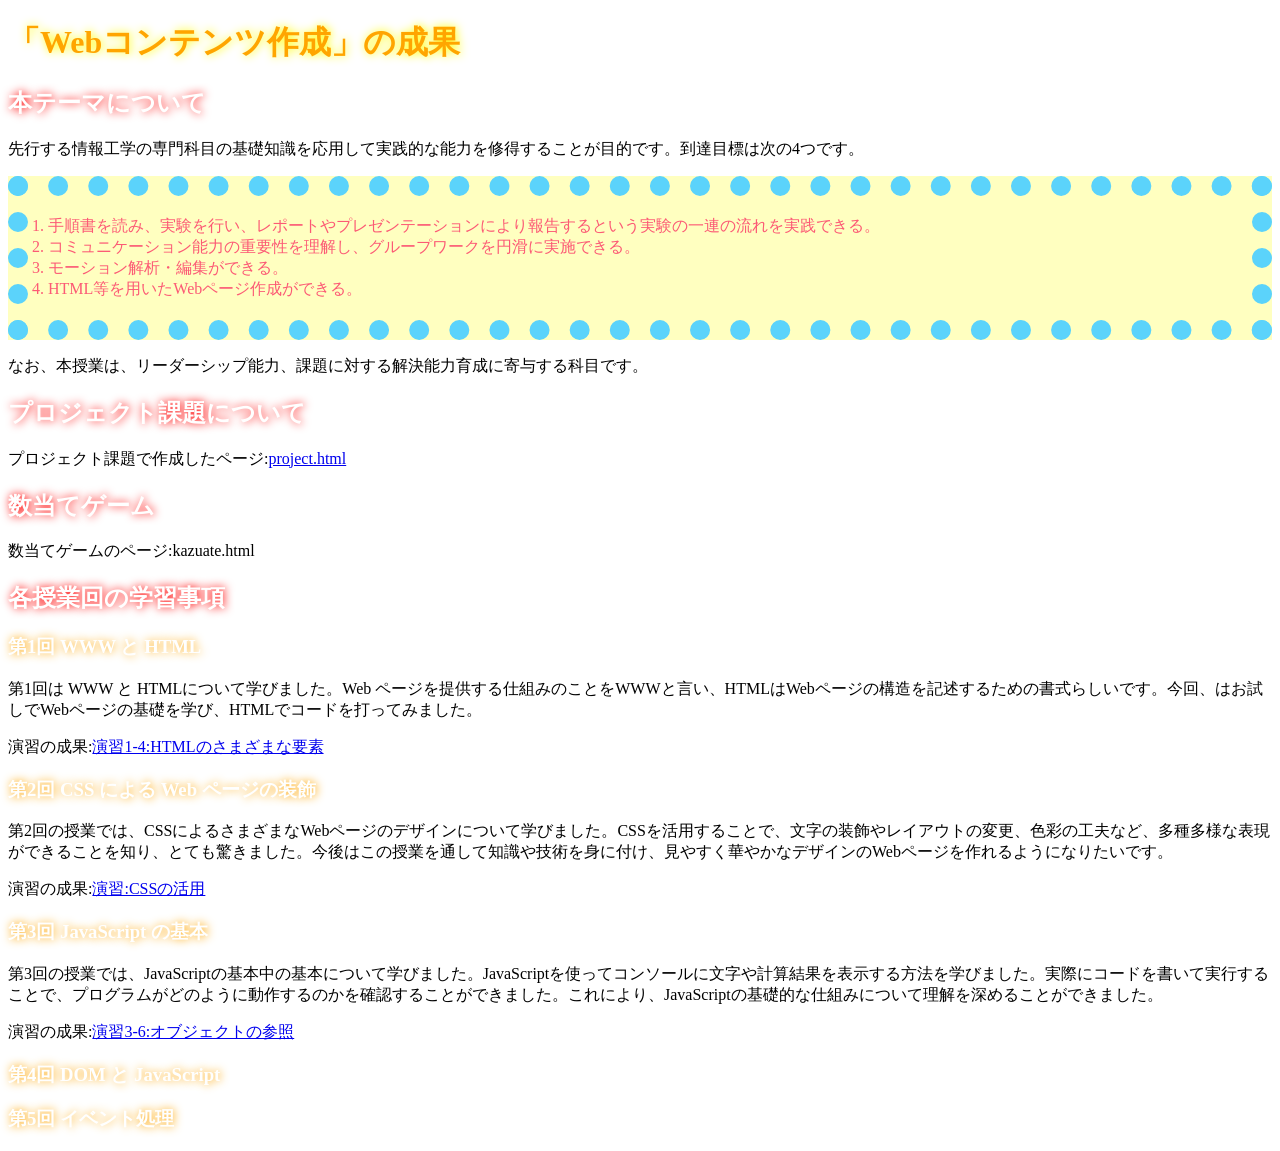
<file: index.html>
<!DOCTYPE html>
<html>
  <head>
    <meta charset="utf-8">
    <title>My test page</title>
    <link rel="stylesheet" href="style.css">
  </head>
  <body>
    <h1>「Webコンテンツ作成」の成果</h1>
    <h2>本テーマについて</h2>
    <p>先行する情報工学の専門科目の基礎知識を応用して実践的な能力を修得することが目的です。到達目標は次の4つです。</p>
    <ol class="KakomuKun">
      <li>手順書を読み、実験を行い、レポートやプレゼンテーションにより報告するという実験の一連の流れを実践できる。</li>
      <li>コミュニケーション能力の重要性を理解し、グループワークを円滑に実施できる。</li>
      <li>モーション解析・編集ができる。</li>
      <li>HTML等を用いたWebページ作成ができる。</li>
    </ol>
    <p>なお、本授業は、リーダーシップ能力、課題に対する解決能力育成に寄与する科目です。</p>
    <h2>プロジェクト課題について</h2>
    <p>プロジェクト課題で作成したページ:<a href="project.html"
    title="プロジェクト課題"
    target="_blank">project.html</a></p>
    <h2>数当てゲーム</h2>
    <p>数当てゲームのページ:<a herf=""
    title="数当てゲーム"
    target="_blank">kazuate.html</a></p>
    <h2>各授業回の学習事項</h2>
    <h3>第1回 WWW と HTML</h3>
    <p>第1回は WWW と HTMLについて学びました。Web ページを提供する仕組みのことをWWWと言い、HTMLはWebページの構造を記述するための書式らしいです。今回、はお試しでWebページの基礎を学び、HTMLでコードを打ってみました。</p>
    <p>演習の成果:<a href="practice-html/elements.html"
    title="演習1-4"
    target="_blank">演習1-4:HTMLのさまざまな要素</a></p>
    <h3>第2回 CSS による Web ページの装飾</h3>
    <p>第2回の授業では、CSSによるさまざまなWebページのデザインについて学びました。CSSを活用することで、文字の装飾やレイアウトの変更、色彩の工夫など、多種多様な表現ができることを知り、とても驚きました。今後はこの授業を通して知識や技術を身に付け、見やすく華やかなデザインのWebページを作れるようになりたいです。</p>
    <p>演習の成果:<a href="practice-css/browser-intro.html"
    title="演習"
    target="_blank">演習:CSSの活用</a></p>
    <h3>第3回 JavaScript の基本</h3>
    <p>第3回の授業では、JavaScriptの基本中の基本について学びました。JavaScriptを使ってコンソールに文字や計算結果を表示する方法を学びました。実際にコードを書いて実行することで、プログラムがどのように動作するのかを確認することができました。これにより、JavaScriptの基礎的な仕組みについて理解を深めることができました。</p>
    <p>演習の成果:<a href="practice-js/obj-practice.html"
    title="演習3-6"
    target="_blank">演習3-6:オブジェクトの参照</a></p>
    <h3>第4回 DOM と JavaScript</h3>
    <h3>第5回 イベント処理</h3>
  </body>
</html>
</file>
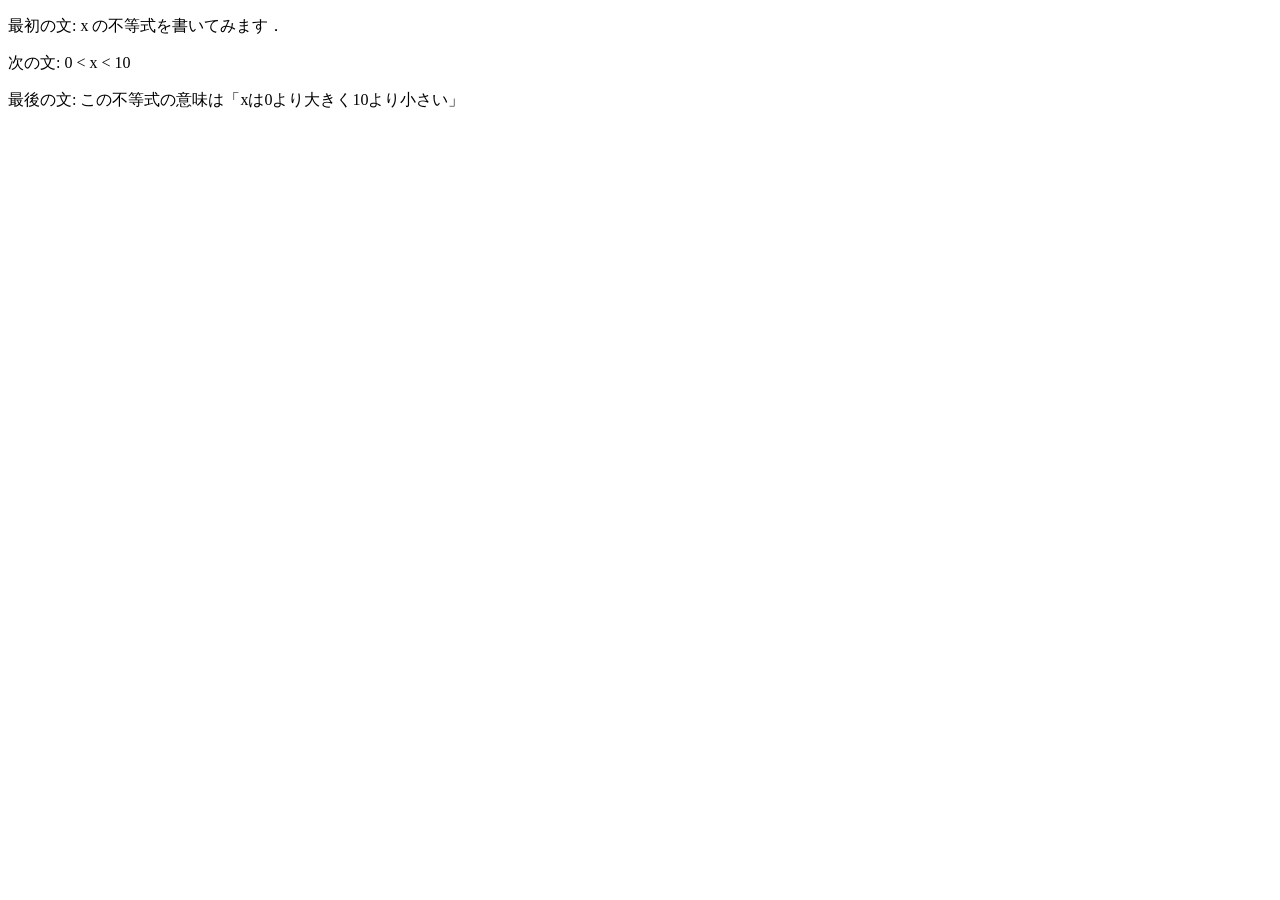
<file: practice-html/structure.html>
<!DOCTYPE html>
<html>
   <head>
      <meta charset="utf-8">
      <title>演習1-3</title>
   </head>
   <body>
      <p>最初の文: x の不等式を書いてみます．</p>
      <p>次の文: 0 &lt; x &lt; 10 </p>
      <p>最後の文: この不等式の意味は「xは0より大きく10より小さい」</p>
      <!-- <p>これは不要は文章です。<p> -->
   </body>
</html>
</file>
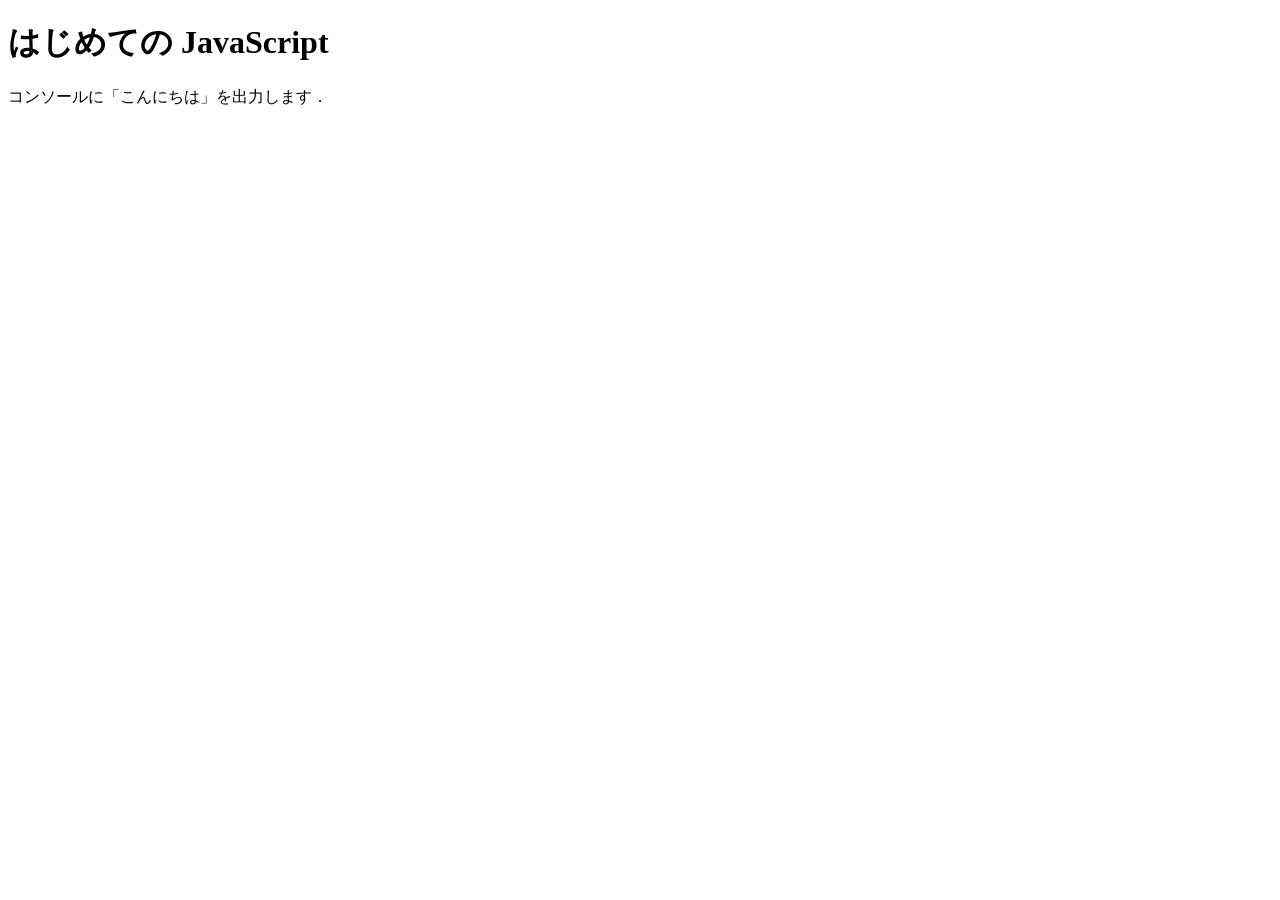
<file: practice-js/jsintro.html>
<!DOCTYPE html>
<html>
  <head>
    <meta charset="utf-8">
    <title>はじめての JavaScript</title>
    <script src="hello.js" defer></script>
  </head>

  <body>
    <h1>はじめての JavaScript</h1>

    <p>コンソールに「こんにちは」を出力します．</p>
  </body>
</html>
</file>
<file: style.css>
h1 {
    color: orange;
    text-shadow: yellow 1px 0 10px;
}

h2 {
    color: white;
    text-shadow: red 1px 0 10px;

}

h3 {
    color: white;
    text-shadow: orange 1px 0 10px;
}

.KakomuKun {
    color: rgb(252, 90, 117);
    padding: 20px;
    background-color: rgb(255, 255, 192);
    border: dotted rgb(91, 211, 251) 20px;
}
</file>
